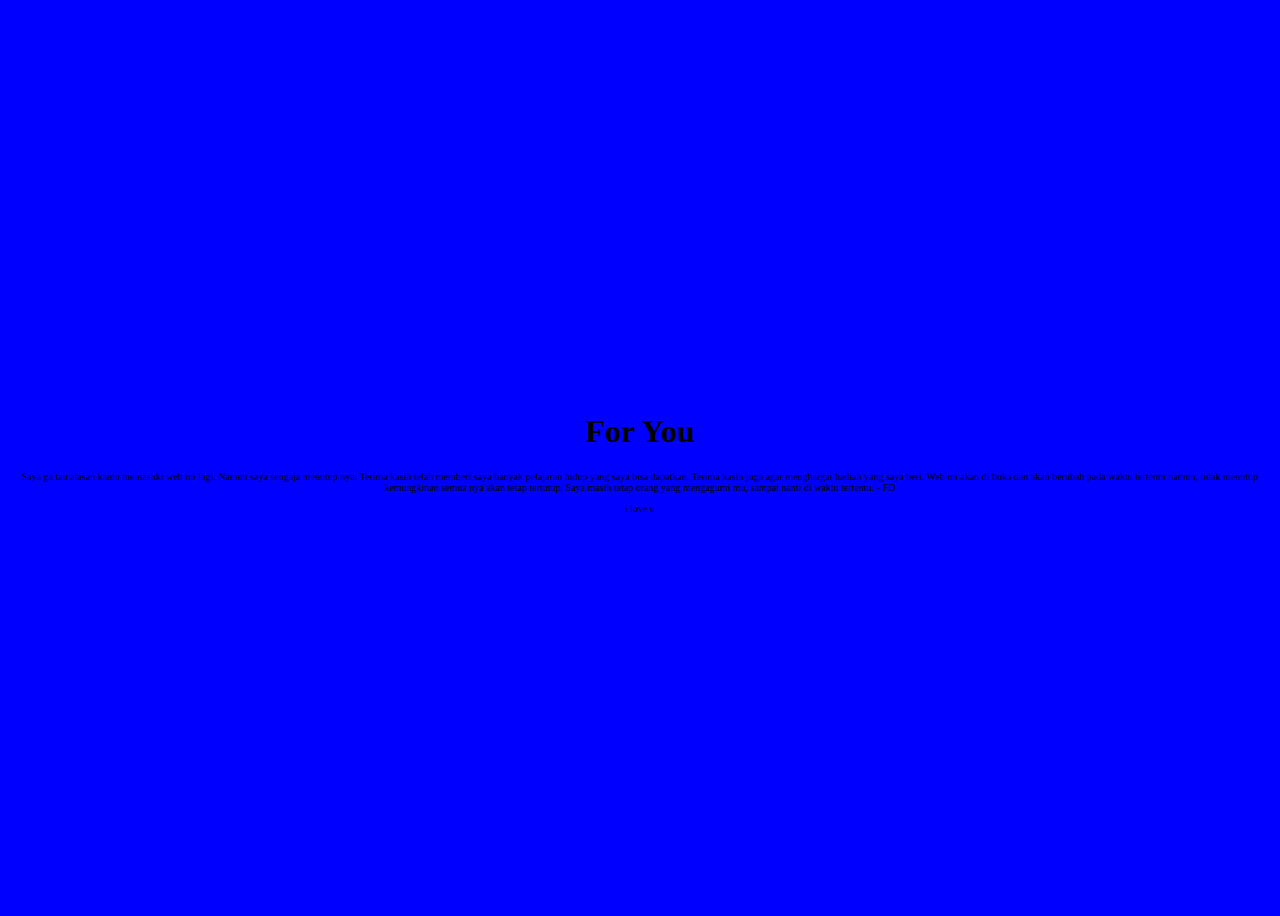
<file: index.html>
<!DOCTYPE html>
<html lang="en">
<head>
  <meta charset="UTF-8">
  <meta name="viewport" content="width=device-width, initial-scale=1.0">
  <meta http-equiv="X-UA-Compatible" content="ie=edge">
  <title>K</title>
  
  <style>
  
  *{
  }
    body {
      height: 100vh;
      background: blue;
      justify-content: center;
      align-content: center;
      text-align: center;
      align-items: center;
      overflow: hidden;
    }
  
  p {
    font-size: 10px;
  }
  </style>
</head>
<body>
  <div class="header">
  <h1>For You</h1>
  <p>Saya ga tau alasan kamu memasuki web ini lagi. Namun saya sengaja menutup nya. Terima kasih telah memberi saya banyak pelajaran hidup yang saya bisa dapatkan. Terima kasih juga agar menghargai hadiah yang saya beri. Web ini akan di buka dan akan berubah pada waktu tertentu namun, tidak menutup kemungkinan semua nya akan tetap tertutup. Saya masih tetap orang yang mengagumi mu, sampai nanti di waktu tertentu. - FD</p>
    
   <p>i love u</p>
  </div>
</body>
</html>
</file>
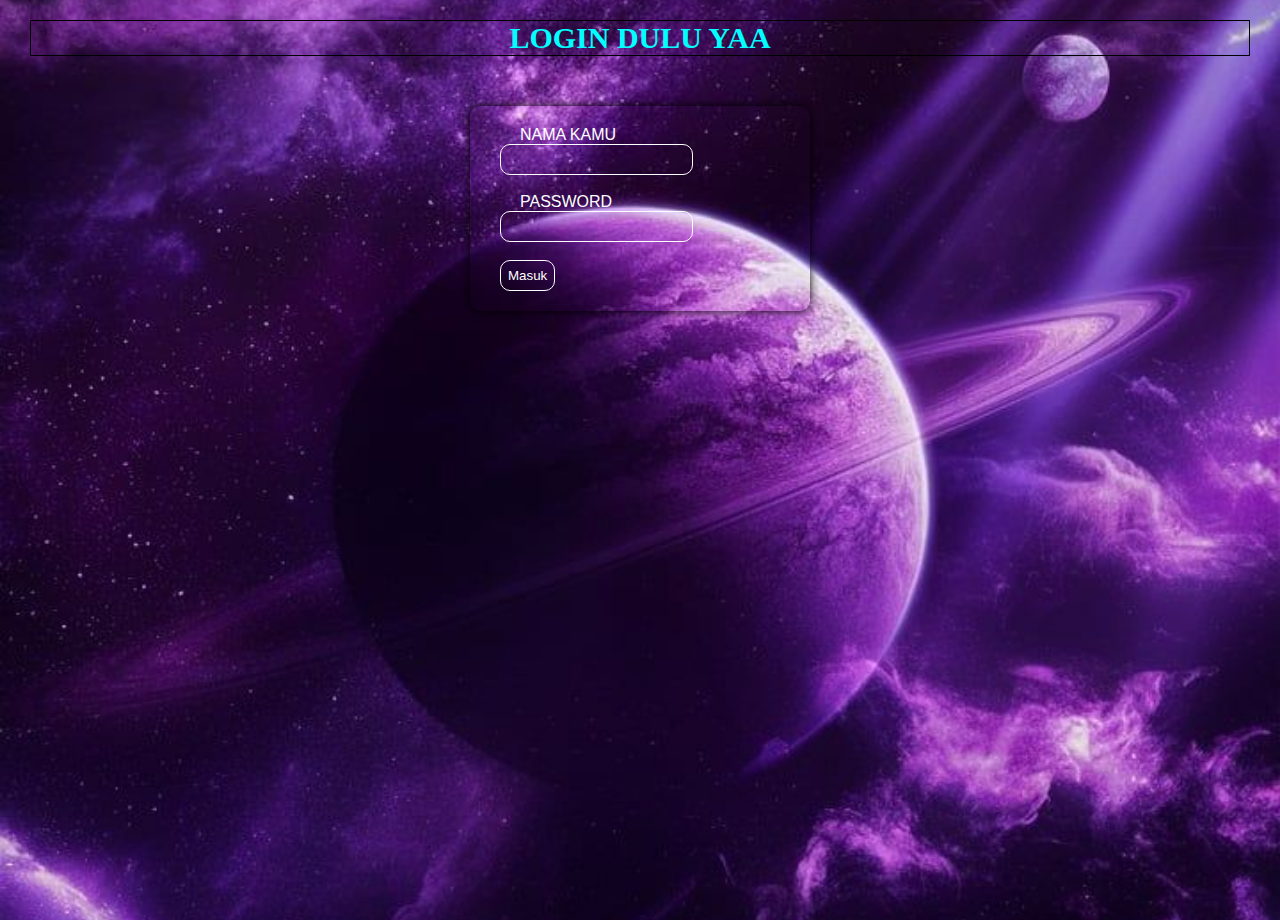
<file: Awalan.html>
<!DOCTYPE html>
<html>
<head>
  <link href="kelaa.css" rel="stylesheet">
<title>Login Page</title>
</head>
<body>
<h1>LOGIN DULU YAA</h1>
<form>
<label for="username">NAMA KAMU</label>
<input type="text" id="username" name="username"><br><br>
<label for="password">PASSWORD</label>
<input type="password" id="password" name="password"><br><br>
<input type="button" value="Masuk" onclick="checkLogin()">
</form>
<script>
function checkLogin() {
var username = document.getElementById("username").value;
var password = document.getElementById("password").value;
fetch('database.json')
.then(response => response.json())
.then(data => {
var users = data.users;
var found = false;
for (var i = 0; i < users.length; i++) {
if (users[i].username === username && users[i].password === password) {
found = true;
break;
}
}
if (found) {
// Jika username dan password benar, maka akan mengarah ke halaman selanjutnya
window.location.href = "Ph.html";
} else {
// Jika username dan password salah, maka akan keluar dari website tersebut
alert("Username atau password salah! Anda akan keluar dari website ini.");
window.location.href = "https://www.google.com"; // Contoh, mengarah ke google.com
}
})
.catch(error => console.error('Error:', error));
}
</script>
</body>
</html>
</file>
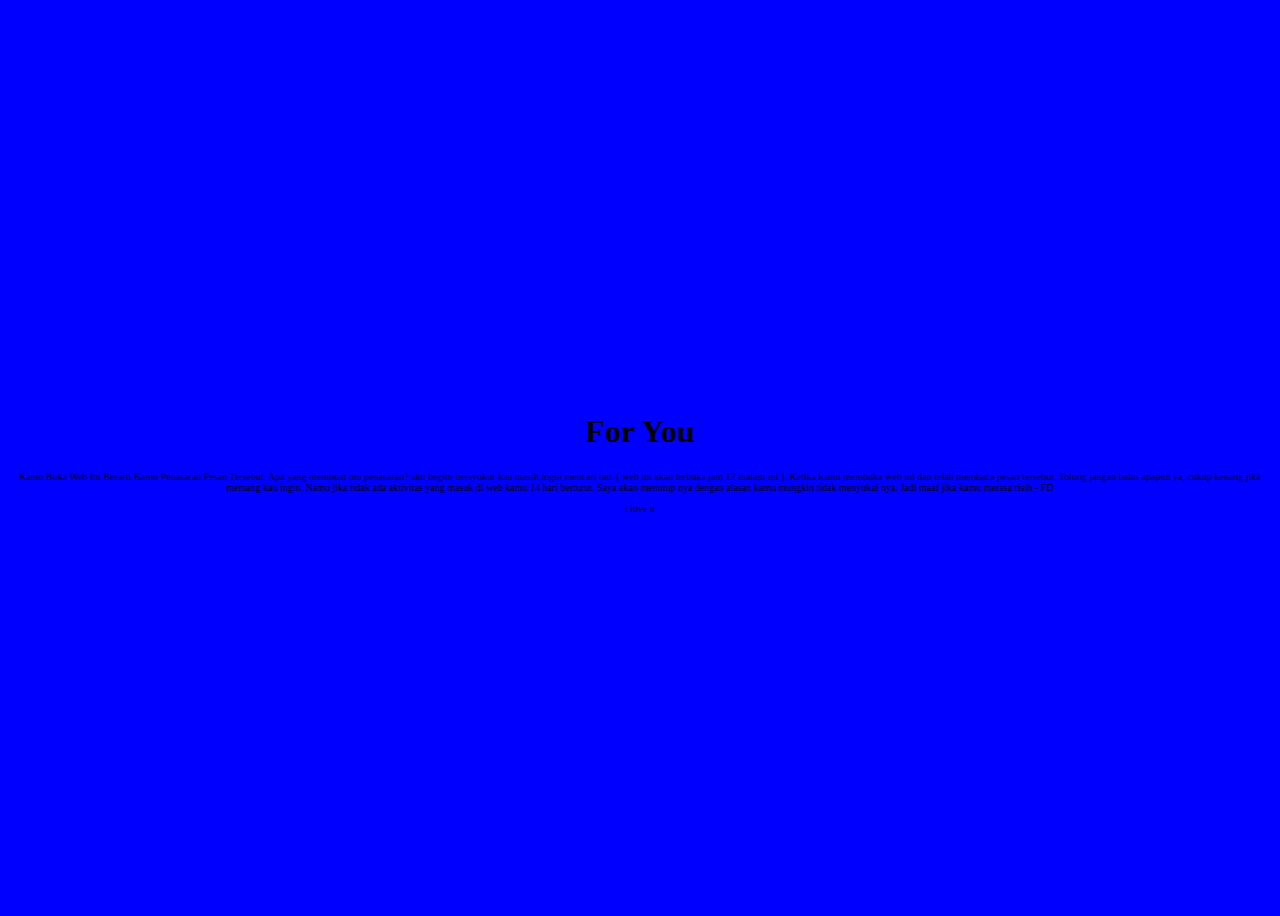
<file: awalll.html>
<!DOCTYPE html>
<html lang="en">
<head>
  <meta charset="UTF-8">
  <meta name="viewport" content="width=device-width, initial-scale=1.0">
  <meta http-equiv="X-UA-Compatible" content="ie=edge">
  <title>K</title>
  
  <style>
  
  *{
  }
    body {
      height: 100vh;
      background: blue;
      justify-content: center;
      align-content: center;
      text-align: center;
      align-items: center;
      overflow: hidden;
    }
  
  p {
    font-size: 10px;
  }
  </style>
</head>
<body>
  <div class="header">
  <h1>For You</h1>
  <p>Kamu Buka Web Ini Berarti Kamu Penasaran Pesan Tersebut. Apa yang membuat mu penasaran? aku begitu bersyukur kau masih ingin mencari tau. ( web ini akan terbuka jam 12 malam ini ). Ketika kamu membuka web ini dan telah membaca pesan tersebut. Tolong jangan balas apapun ya, cukup kenang jika memang kau ingin. Namu jika tidak ada aktivitas yang masuk di web kamu 14 hari berturut. Saya akan menutup nya dengan alasan kamu mungkin tidak menyukai nya. Jadi maaf jika kamu merasa risih  - FD</p>
    
   <p>i love u</p>
  </div>
</body>
</html>
</file>
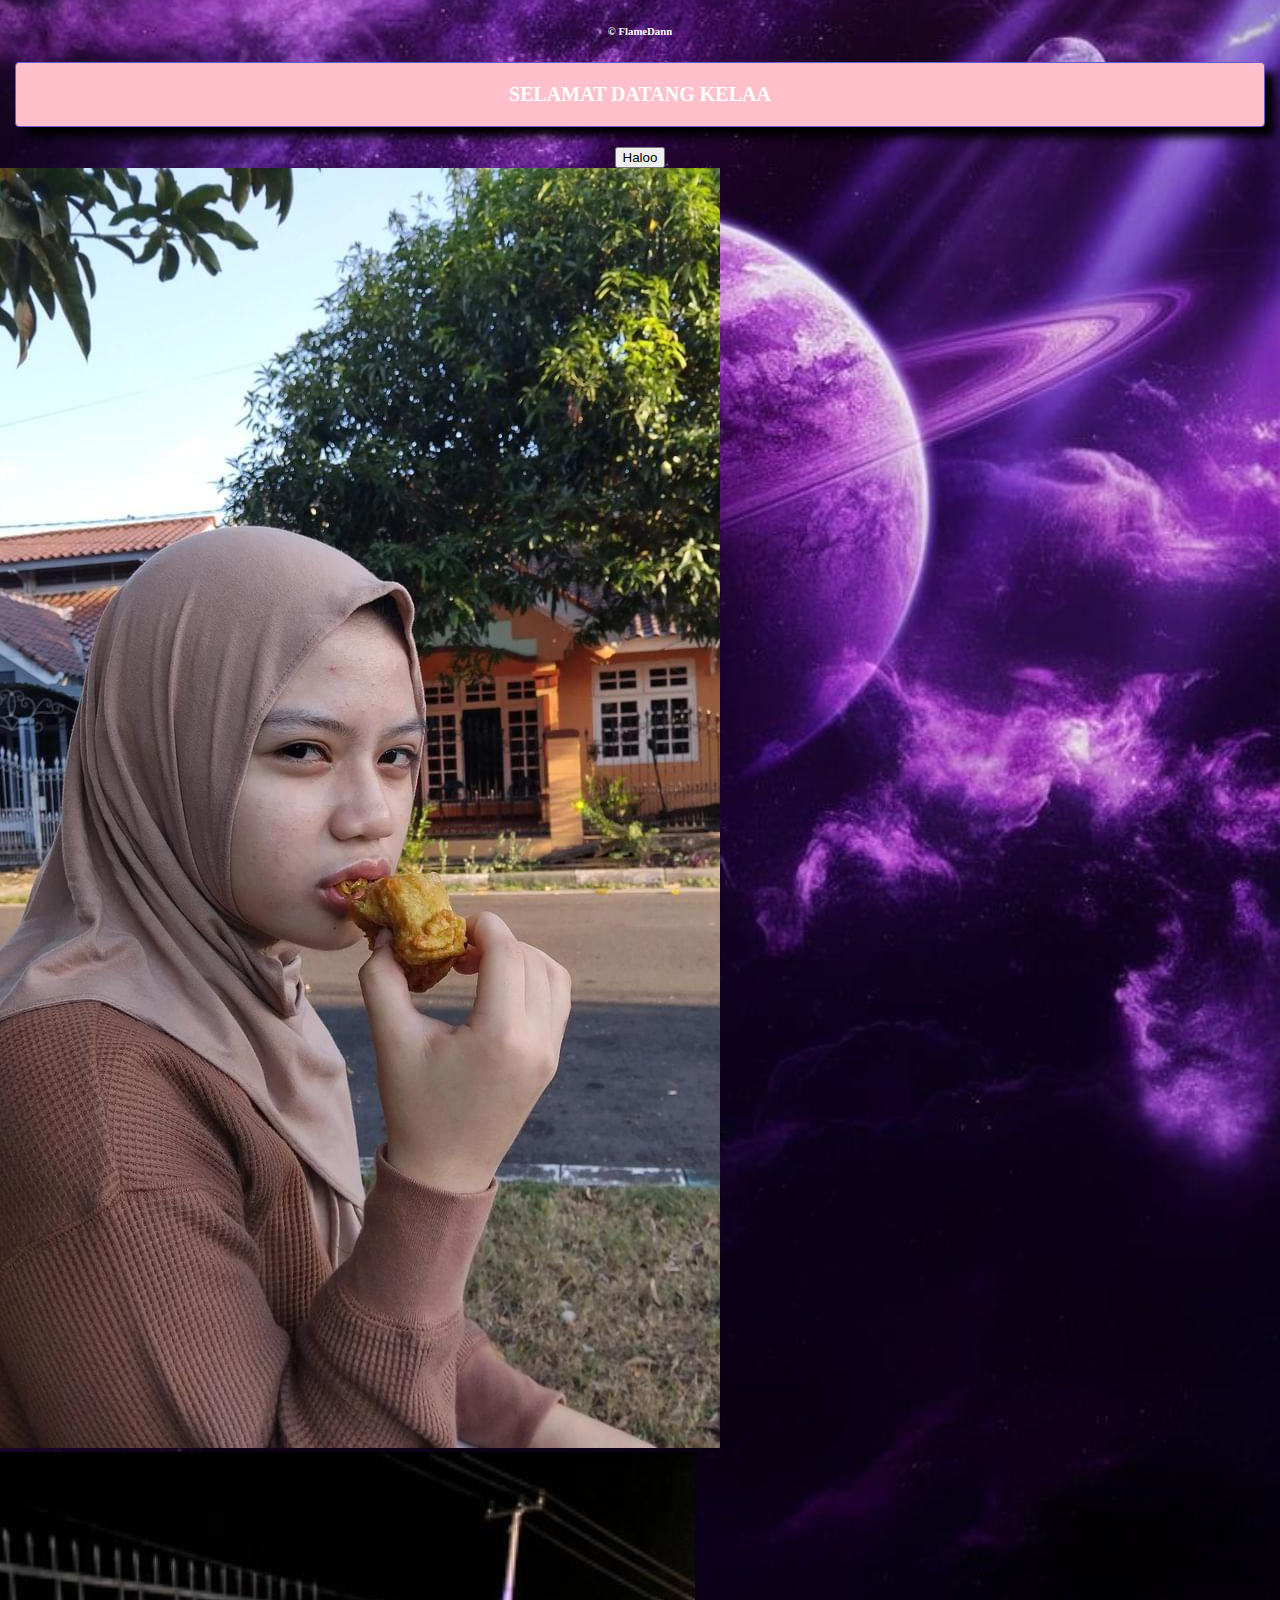
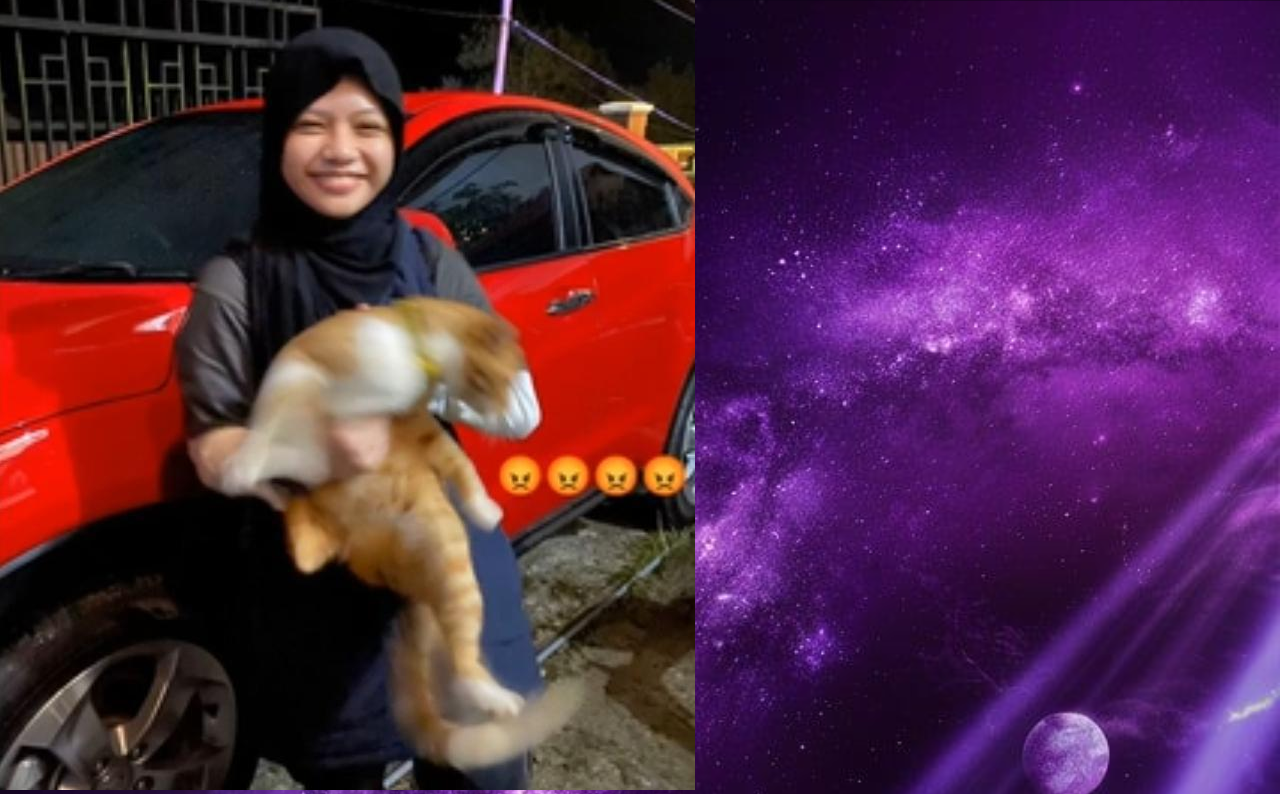
<file: Ph.html>
<!DOCTYPE html>
<html>
<head>
<meta charset="UTF-8">
<meta name="viewport" content="width=device-width, initial-scale=1.0, maximum-scale=1.0, user-scalable=no">
<link href="kelaa.css" rel="stylesheet">
<title>KELAA :3</title>
</head>
    <body>
      <h6>© FlameDann</h6>
      <h1 class="dann">SELAMAT DATANG KELAA</h1>
      <center>
      <button class="button">Haloo</button>
      </center>
      <div class="container">
      <img src="Kela.png"
      class="hai">
      <right>
        <img src="Catty.png"
        class="haii">
        </right>
        </div>
    </body>
</html>
</file>
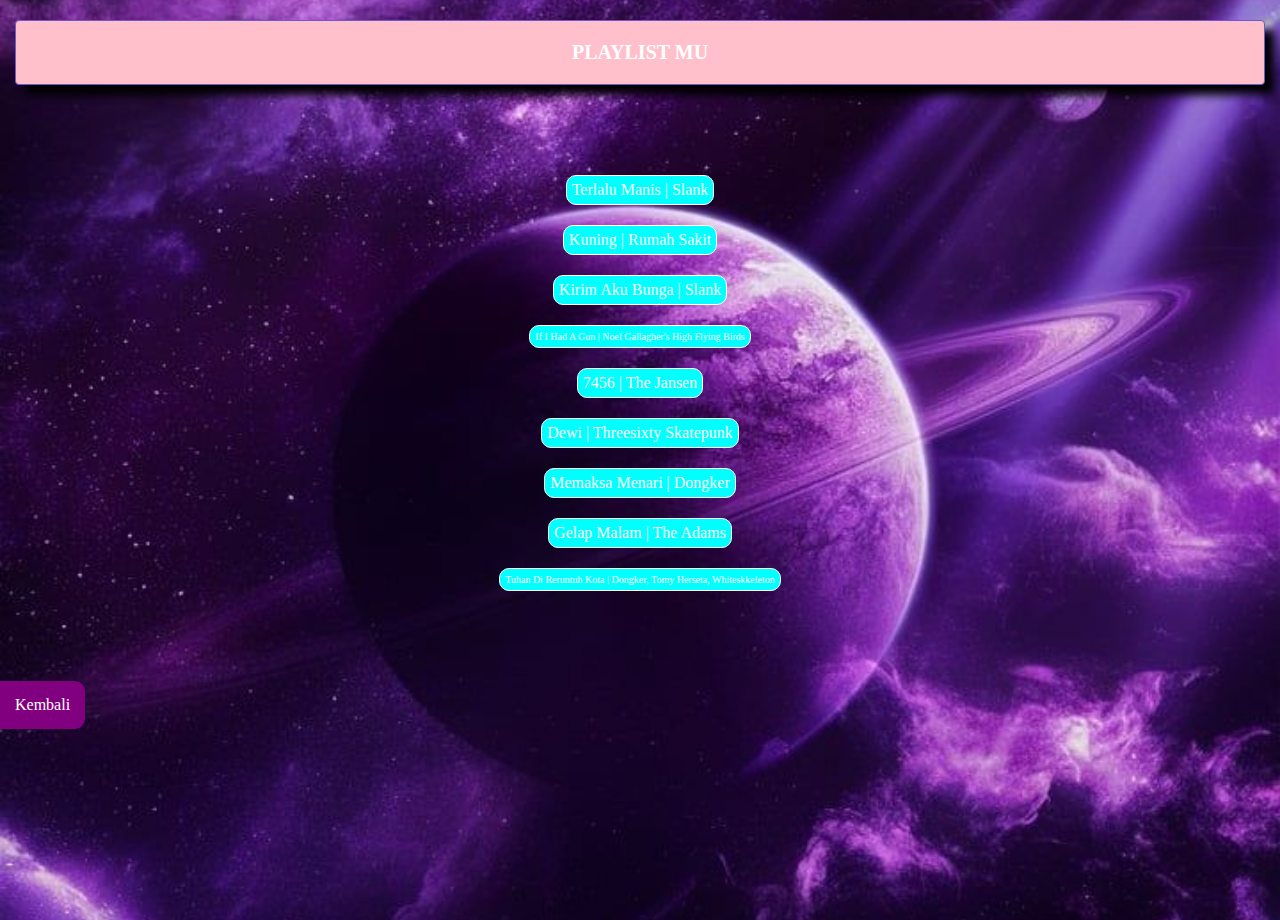
<file: PlayList.html>
<!DOCTYPE html>
<html lang="en">
<head>
  <meta charset="UTF-8">
  <meta name="viewport" content="width=device-width, initial-scale=1.0">
  <meta http-equiv="X-UA-Compatible" content="ie=edge">
  <link href="kelaa.css" rel="stylesheet">
  <title>Document</title>
</head>
<body>
<h1 class="dann">PLAYLIST MU</h1>

<div class="main-playlist-container">
  <div class="list-song">
    <a href="https://open.spotify.com/track/2MWsWUfa7NDZ4wBChRc4St?si=hnUzimKET9yO7NouwttqTg" class="songList">Terlalu Manis | Slank</a>
    
    <a href="https://open.spotify.com/track/6hq8w9e1cj0nxe0YwW3IVJ?si=A6hKPgaLRFG1g-ysloA55w" class="songList">Kuning | Rumah Sakit</a>
    
    <a href="https://open.spotify.com/track/63FXAyCx5IxHFzOuRFNcny?si=KkgPJPgrTVS9zOYRpl8Zfw" class="songList">Kirim Aku Bunga | Slank</a>
    
    <a href="https://open.spotify.com/track/4i4ArYpqtsA3MJ1k0o2dxq?si=H1ZpuI9KQg25wyZkpWTa5w" class="songList" id="l1">If I Had A Gun | Noel Gallagher's High Flying Birds</a>
    
    <a href="https://open.spotify.com/track/24GODm1qqdAjamIHVbcLcT?si=5eLGC_9UTZStJPbPM3FYHw" class="songList">7456 | The Jansen </a>
    
    <a href="https://open.spotify.com/track/1GK0IE5FNd8M66A109z6jm?si=Gw5iQdFLR9C4mr8nAeYXvQ" class="songList">Dewi | Threesixty Skatepunk </a>
    
    <a href="https://open.spotify.com/track/3xpPJT4WrdFDKzo0jr1Cc6?si=A2Jap0JRSW-Lykz4htdsrw" class="songList">Memaksa Menari | Dongker </a>
    
    <a href="https://open.spotify.com/track/2qAb6AL8PjOpAEhTNI3ZxT?si=nLU2p3jeS0ONTjjpza6bMg" class="songList">Gelap Malam | The Adams </a>
    
    <a href="https://open.spotify.com/track/707PaImucqTzUyMD50yce5?si=kGo2awItRp2ePyuQJz8_dA" class="songList" id="l1">Tuhan Di Reruntuh Kota | Dongker, Tomy Herseta, Whiteskkeleton</a>
  </div>
</div>

<div class="bottom-nav">
  <a href="lanjut.html" class="nav-b">Kembali</a>
</div>
</body>
</html>
</file>
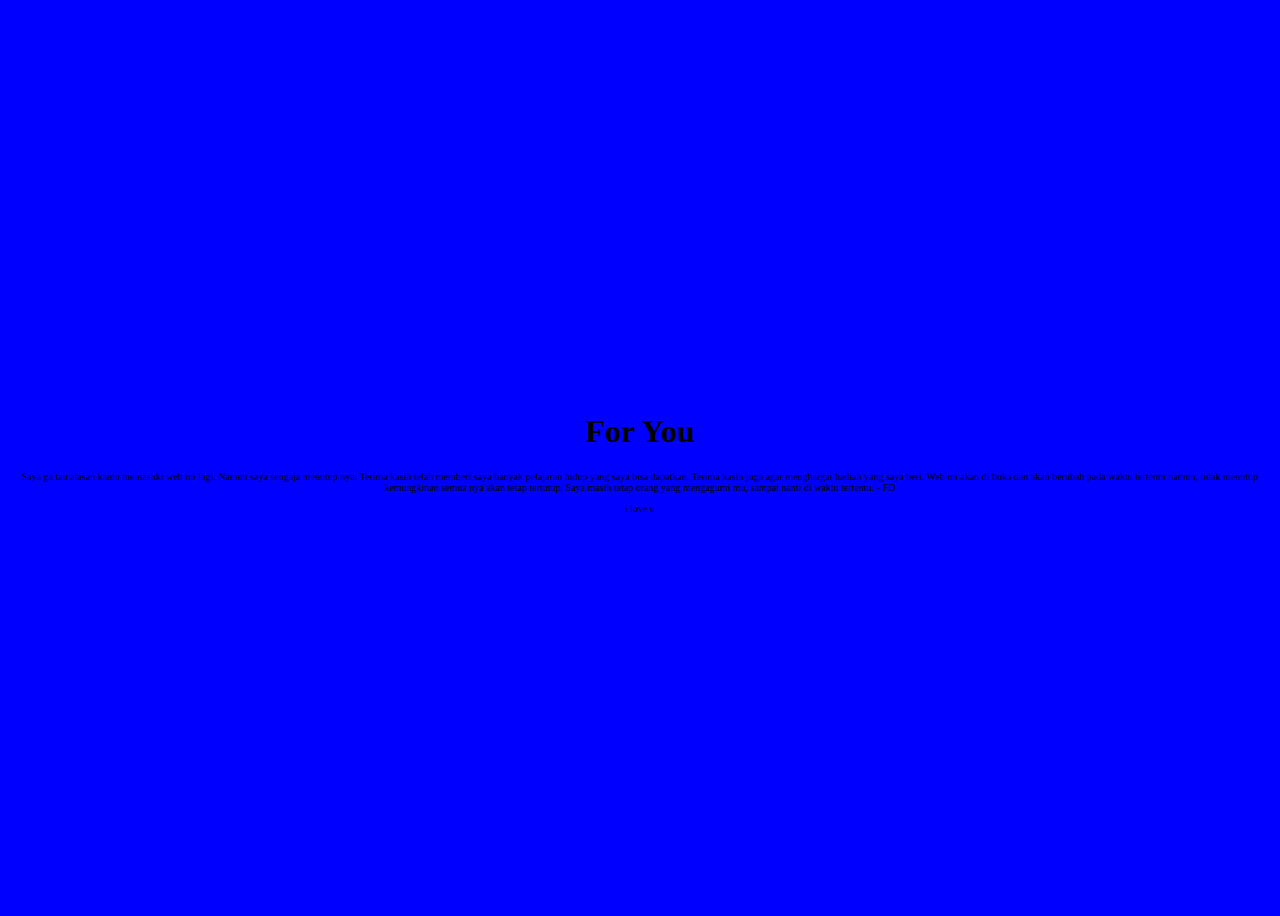
<file: up.html>
<!DOCTYPE html>
<html lang="en">
<head>
  <meta charset="UTF-8">
  <meta name="viewport" content="width=device-width, initial-scale=1.0">
  <meta http-equiv="X-UA-Compatible" content="ie=edge">
  <title>K</title>
  
  <style>
  
  *{
  }
    body {
      height: 100vh;
      background: blue;
      justify-content: center;
      align-content: center;
      text-align: center;
      align-items: center;
      overflow: hidden;
    }
  
  p {
    font-size: 10px;
  }
  </style>
</head>
<body>
  <div class="header">
  <h1>For You</h1>
  <p>Saya ga tau alasan kamu memasuki web ini lagi. Namun saya sengaja menutup nya. Terima kasih telah memberi saya banyak pelajaran hidup yang saya bisa dapatkan. Terima kasih juga agar menghargai hadiah yang saya beri. Web ini akan di buka dan akan berubah pada waktu tertentu namun, tidak menutup kemungkinan semua nya akan tetap tertutup. Saya masih tetap orang yang mengagumi mu, sampai nanti di waktu tertentu. - FD</p>
    
   <p>i love u</p>
  </div>
</body>
</html>
</file>
<file: kelaa.css>
@import url('https://fonts.googleapis.com/css2?family=Playwrite+GB+S:ital,wght@0,100..400;1,100..400&display=swap');
* {
}
body {
  overflow-x: hidden; /* Menyembunyikan overflow horizontal */
  background-image: url('walpaper.jpg'); /* Gambar latar belakang */
  background-size: cover; /* Mengatur gambar agar memenuhi seluruh area */
  background-position: center; /* Memusatkan gambar */
  margin: 0; /* Menghilangkan margin default */
  height: 100vh; /* Mengatur tinggi body sesuai tinggi viewport */
  width: 100vw; /* Mengatur lebar body sesuai lebar viewport */
}

h1 {
  font-size: 30px;
  text-align: center;
  color: #0FFF;
  background-color: transparent;
  border: solid black 1px;
  margin-left: 30px;
  margin-right: 30px;
}

h2 {
  margin-left: 10px;

}
form {
  background-color: transparent;
  background-position: center;
  background-size: cover;
width: 300px;
margin: 50px auto;
padding: 20px;
border-radius: 10px;
box-shadow: 0 0 10px rgba(0, 0, 0.1);
}

label {
  color: white;
  font-family: Arial;
  display: block;
  margin-left: 30px;
}

input {
  margin-left: 10px;
  padding: 7px;
  border-radius: 10px;
  background-color: transparent;
  border:solid white 1px;
  color: white;
}
h6 {
  text-align: center;
  color: white;
}

.dann {
  font-size: 20px;
  text-align: center;
  color: white;
  border: 1px slateblue solid;
  border-radius: 4px;
  background-color: pink;
  padding-top: 20px;
  padding-bottom: 20px;
  margin: 20px 15px; /* Gabungkan margin top/bottom dan left/right */
  box-shadow: 10px 10px 10px rgba(0, 0, 0, 1);
}

#button {
  font-size: 14px;
  background-color: #FF0000; /* merah */
  box-shadow: 0 0 20px rgba(255, 0, 0, 1);
  padding: 10px 20px;
  margin-top: 10px;
  border: none;
  border-radius: 5px;
  cursor: pointer;
}

#button:hover,
#button:active {
  background-color: green;
}
.hy {
  display: flex;
  flex-direction: column;
  align-items: flex-start;
}
.halo {
  display: flex;
  flex-direction: column;
  align-items: flex-end;
}
.gambar1 {
  transform: rotate(-3deg);
  width: 140px; /* Atur lebar gambar */
  height: auto; /* Tinggi otomatis untuk menjaga proporsi */
  margin-bottom: 30px; /* Jarak antara gambar */
  margin-top: 15px;
  margin-left: 10px;
  border: solid white 3px;
}

.pe {
  margin-left: 170px;
  margin-top: -170px;
  text-align: center;
  margin-bottom: 60px;
  font-family: Arial;
  font-size: 21px;
  border: solid white;
  border-radius: 30px;
  padding: 10px;
  background-color: yellow;
}
.gambar2 {
  transform: rotate(3deg);
  width: 160px; /* Atur lebar gambar */
  height: auto; /* Tinggi otomatis untuk menjaga proporsi */
  margin-bottom: 20px; /* Jarak antara gambar */
  margin-top: 50px;
  margin-right: 20px;
  border: solid white 3px;
}

.pep {
  margin-right: 240px;
  margin-top: -140px;
  text-align: center;
  margin-bottom: 60px;
  font-family: Arial;
  font-size: 20px;
  border-radius: 30px;
  padding: 10px;
  background-color: lightgreen;
  box-shadow: 0 0 10px rgba(0, 255, 0, 1);
  border-radius: 10px;
}
.gambar3 {
  transform: rotate(-3deg);
  width: 160px; /* Atur lebar gambar */
  height: auto; /* Tinggi otomatis untuk menjaga proporsi */
  margin-bottom: 10px; /* Jarak antara gambar */
  margin-top: 60px;
  margin-right: 10px;
  margin-left: 10px;
  border: solid white 2px;
}
.pepaya {
  margin-left: 177px;
  margin-top: -140px;
  text-align: center;
  margin-bottom: 30px;
  font-family: Arial;
  font-size: 15px;
  border: solid white;
  border-radius: 30px;
  padding: 10px;
  background-color: red;
}
.tes {
  margin-top: 150px;
  text-align: center;
}

.hah {
  font-size: 32px; /* Mengatur ukuran font menjadi lebih besar */
  font-weight: bold; /* Membuat teks menjadi tebal */
  border: solid white 1px;
  margin-left: 80px;
  margin-right: 80px;
  background-color: blue;
  border-radius: 10px;
}
.slider {
  overflow-x: auto;
  white-space: nowrap;
  padding: 5px;
}

.slide {
  display: inline-block;
  margin: 10px;
  width: 200px; /* atur lebar slide */
  height: 200px; /* atur tinggi slide */
}

.slide img {
  width: 100%;
  height: 100%;
  object-fit: cover;
  border-radius: 10px;
}

.slider::-webkit-scrollbar {
  display: none;
}

.gambar6 {
  transform: rotate(-90deg)
}

.custom-image {
  border: 5px solid black;
  background-color: black;
}

#p-awal {
  text-align: center;
  font-family: "Playwrite GB S", serif;
  color: white;
}

#myImage {
  cursor: pointer;
}

.judulfotoslide {
  font-size: 32px; /* Mengatur ukuran font menjadi lebih besar */
  font-weight: bold; /* Membuat teks menjadi tebal */
  border: solid white 1px;
  margin-left: 80px;
  margin-right: 80px;
  background-color: red;
  border-radius: 10px;
  text-align: center;
}

.groupSlide2 {
  margin-top: 10px;
  text-align: center;
}
.footer {
  text-align: center;
  font-size: 10px;
}
nav {
  padding: 15px 10px;
}

nav ul {
  list-style-type: none;
 display: flex;
 justify-content: center;
 padding: 0;
 margin: 0;
}

nav ul li {
  margin: 0 10px;
}

nav ul li a {
  color: white;
  background-color: slateblue;
  border-radius: 10px;
  text-decoration: none;
  
  padding: 8px 16px;
  transition: background-color 0.3s;
}

nav ul li a:hover {
  background-color: cyan;
  border-radius: 20px;
}

.header-halaman {
}
.main-album-container {
  margin: 3rem 0;
  justify-items: center;
  justify-content: center;
  align-content: center;
  align-items: center;
}
.main-album-list-169 {
  display: flex;
  flex-direction: column;
  justify-content: center;
  align-content: center;
  align-items: center;
}

.foto1 {
  border: 1px solid white;
  padding: 4px;
  border-radius: 10px;
  margin-bottom: 4rem;
  margin: 3px;
}

.foto2 {
  border: 1px solid white;
  padding: 4px;
  border-radius: 10px;
  margin: 3px;
}

.foto3 {
  border: 1px solid white;
  padding: 4px;
  border-radius: 10px;
  margin-bottom: 1rem;
  margin: 3px;
}

.foto4 {
  border: 1px solid white;
  padding: 4px;
  border-radius: 10px;
  margin-bottom: 1rem;
  margin: 3px;
}

.foto5 {
  border: 1px solid white;
  padding: 4px;
  border-radius: 10px;
  margin-bottom: 1rem;
  margin: 3px;
}

.foto6 {
  border: 1px solid white;
  padding: 4px;
  border-radius: 10px;
  margin-bottom: 1rem;
  margin: 3px;
}

.foto7 {
  border: 1px solid white;
  padding: 4px;
  border-radius: 10px;
  margin-bottom: 1rem;
  margin: 3px;
} 

.foto8 {
  border: 1px solid white;
  padding: 4px;
  border-radius: 10px;
  margin-bottom: 1rem;
  margin: 3px;
}

.foto9 {
  border: 1px solid white;
  padding: 4px;
  border-radius: 10px;
  margin-bottom: 1rem;
  transform: rotate(-90deg);
  margin: 3px;
  margin-top: -3rem;
}

.foto10 {
  border: 1px solid white;
  padding: 4px;
  border-radius: 10px;
  margin-bottom: 1rem;
  margin: 3px;
}

.foto11 {
  border: 1px solid white;
  padding: 4px;
  border-radius: 10px;
  margin-bottom: 1rem;
  margin: 3px;
}

.foto12 {
  border: 1px solid white;
  padding: 4px;
  border-radius: 10px;
  margin-bottom: 1rem;
  margin: 3px;
}

.foto13 {
  border: 1px solid white;
  padding: 4px;
  border-radius: 10px;
  margin-bottom: 1rem;
  margin: 3px;
}

.main-album-list-916 {
  display: grid;
  grid-template-columns: 1fr 1fr;
  justify-items: center;
  margin: 3rem 0;
}

.titlenya {
  color: blue;
}

.h2-album {
  text-align: center;
  white-space: nowrap;
  color: white;
  font-size: 14px;
}

.textinfo {
 font-size: 12px;
}

.main-playlist-container {
  margin: 5rem 0;
}

.list-song {
  display: flex;
  flex-direction: column;
  justify-content: center;
  justify-items: center;
  align-items: center;
}

.songList {
  text-decoration: none;
  color: white;
  font-size: 1rem;
  margin: 10px 0;
  border: 1px solid white;
  padding: 5px;
  border-radius: 10px;
}

.bottom-nav {
  display: flex;
}

.nav-b {
  background: purple;
  padding: 15px;
  border-radius: 0 10px 10px 0;
  text-decoration: none;
  color: white;
}

.nav-b:hover {
  background: cyan;
  padding: 15px;
  border-radius: 0 10px 10px 0;
  text-decoration: none;
  color: white;
}

#l1 {
  font-size: 10px;
}

.songList {
  background: cyan;
  }
</file>
